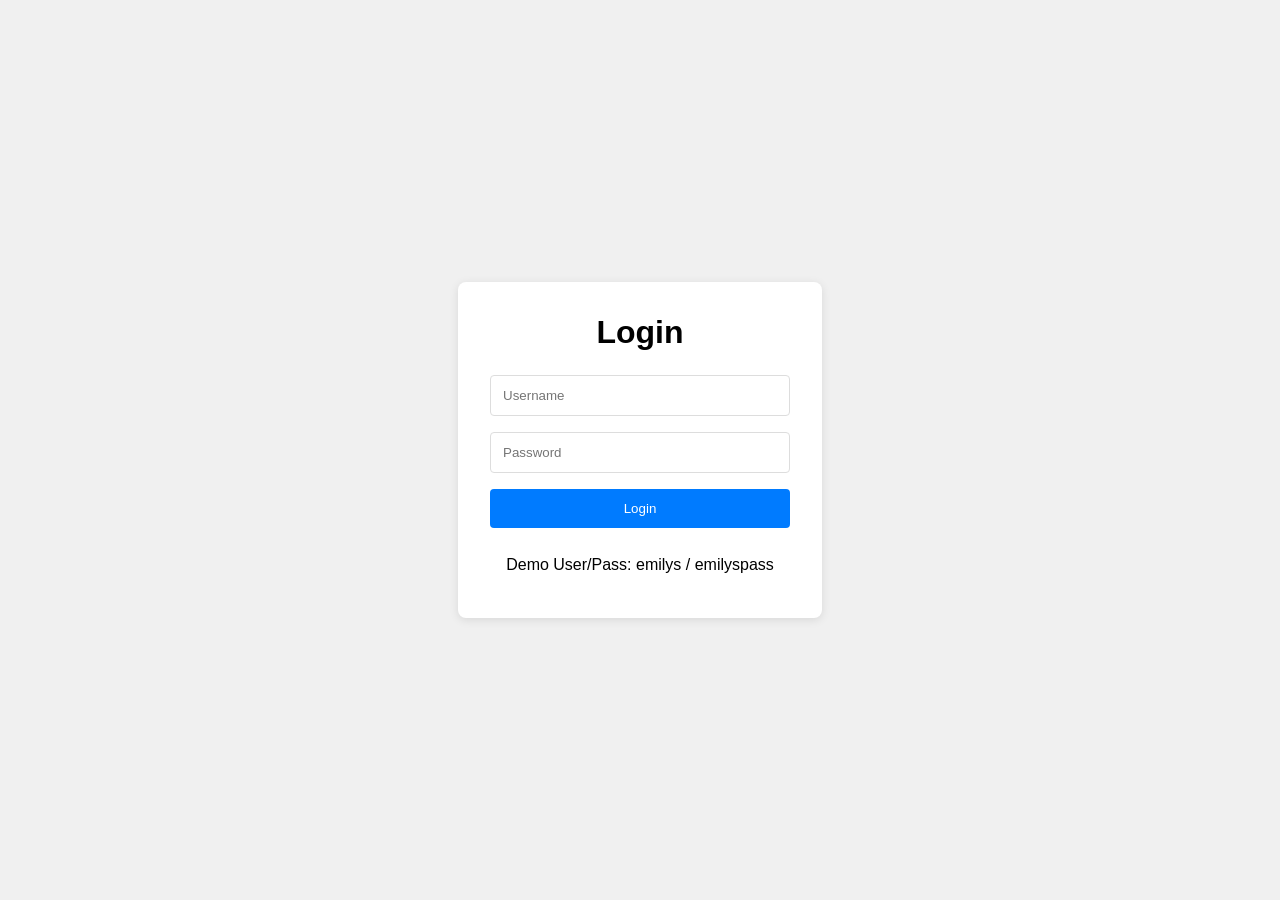
<file: index.html>
<!DOCTYPE html>
<html lang="en">
<head>
    <meta charset="UTF-8">
    <meta name="viewport" content="width=device-width, initial-scale=1.0">
    <title>Authentication</title>
    <link rel="stylesheet" href="index.css">
</head>
<body>
    <div class="container">
        <h1>Login</h1>
        <form id="loginForm">
            <input type="text" id="username" placeholder="Username" required>
            <input type="password" id="password" placeholder="Password" required>
            <button type="submit">Login</button>
        </form>
        <div id="message"> Demo User/Pass: emilys / emilyspass</div>
    </div>
    <script src="main.js"></script>
</body>
</html>
</file>
<file: index.css>
body {
    font-family: Arial, sans-serif;
    display: flex;
    justify-content: center;
    align-items: center;
    min-height: 100vh;
    margin: 0;
    background: #f0f0f0;
}

.container {
    background: white;
    padding: 2rem;
    border-radius: 8px;
    box-shadow: 0 2px 10px rgba(0,0,0,0.1);
    width: 300px;
}

h1 {
    margin: 0 0 1.5rem;
    text-align: center;
}

form {
    display: flex;
    flex-direction: column;
    gap: 1rem;
}

input {
    padding: 0.75rem;
    border: 1px solid #ddd;
    border-radius: 4px;
}

button {
    padding: 0.75rem;
    background: #007bff;
    color: white;
    border: none;
    border-radius: 4px;
    cursor: pointer;
}

button:hover {
    background: #0056b3;
}

#message {
    margin-top: 1rem;
    padding: 0.75rem;
    border-radius: 4px;
    text-align: center;
}

.success {
    background: #d4edda;
    color: #155724;
}

.error {
    background: #f8d7da;
    color: #721c24;
}
</file>
<file: profile.css>
body {
    font-family: Arial, sans-serif;
    background: #f0f0f0;
    margin: 0;
    padding: 2rem;
}

.profile-container {
    max-width: 600px;
    margin: 0 auto;
    background: white;
    padding: 2rem;
    border-radius: 8px;
    box-shadow: 0 2px 10px rgba(0,0,0,0.1);
}

h1 {
    margin: 0 0 1.5rem;
    text-align: center;
}

.profile-info {
    display: grid;
    gap: 1rem;
}

.info-item {
    padding: 1rem;
    background: #f8f9fa;
    border-radius: 4px;
}

.info-item label {
    font-weight: bold;
    color: #555;
    display: block;
    margin-bottom: 0.25rem;
}

.info-item span {
    color: #333;
}

button {
    width: 100%;
    padding: 0.75rem;
    margin-top: 1.5rem;
    background: #dc3545;
    color: white;
    border: none;
    border-radius: 4px;
    cursor: pointer;
}

button:hover {
    background: #c82333;
}
</file>
